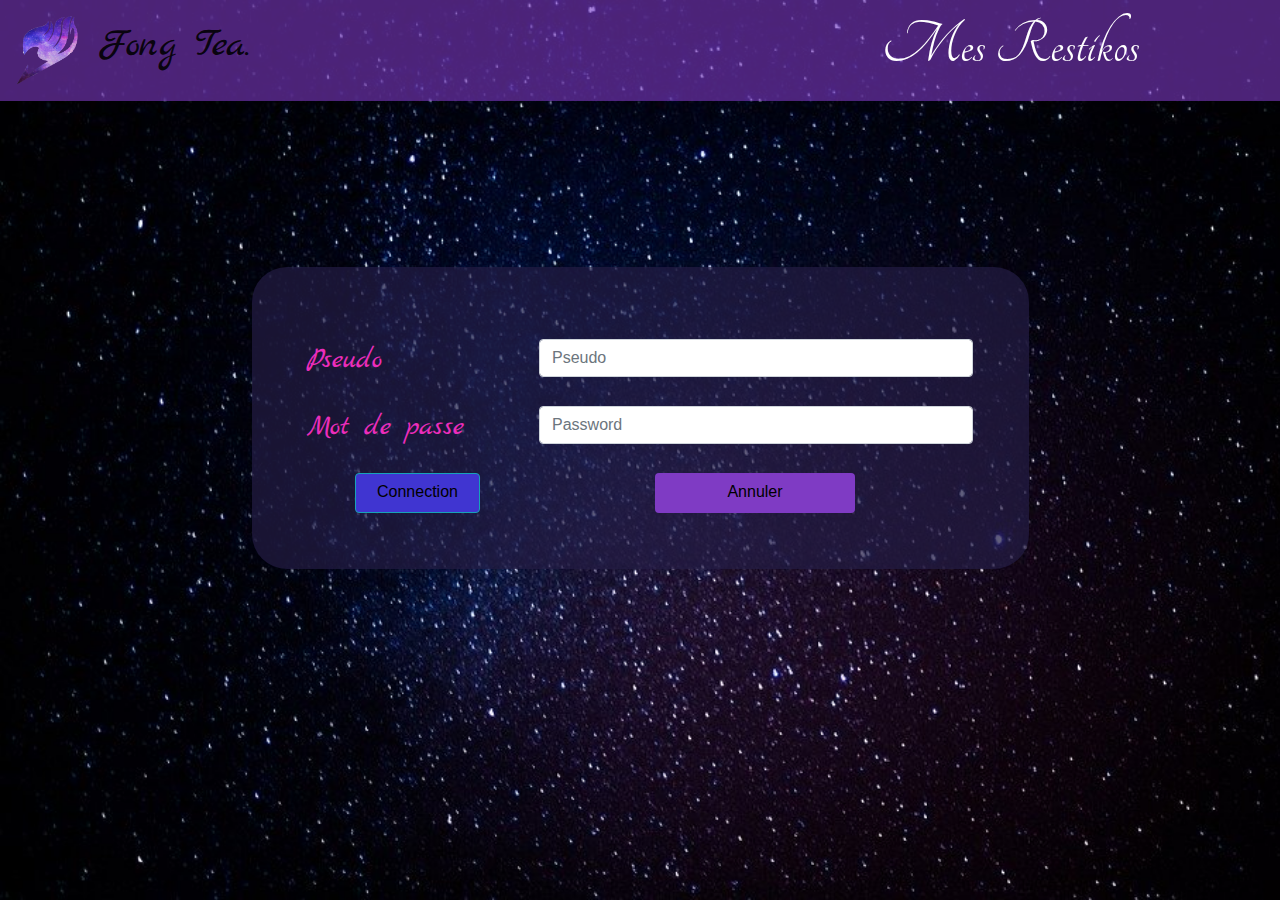
<file: index.html>
<!DOCTYPE html>
  <html lang="en">

  <head>
    <meta charset="UTF-8">
    <meta name="viewport" content="width=device-width, initial-scale=1.0">
    <meta http-equiv="X-UA-Compatible" content="ie=edge">
    <title>Mes restikos
    </title>
    <link rel="stylesheet" href="assets/css/bootstrap.min.css">
    <link rel="stylesheet" href="assets/css/style.css">
  </head>

  <body>
    <nav class="navbar navbar-light bg-perso">
      <a id="nav_name" class="navbar-brand" href="#">
        <img src="assets/img/fairytail.png" height="70" class="d-inline-block align-top" alt="">
        Fong Tea.
      </a>
      <h3>Mes Restikos</h3>
    </nav>

    <div class="container mt-5">

      <div id="form_connect">
        <div id="error_co">Erreur, veuillez recommencer!</div>
        <form>
          <div class="form-group row mt-3">
            <label for="formGroupExampleInput" class="col-sm-4">Pseudo</label>
            <div class="col-sm-8">
              <input type="text" class="form-control" id="id_pseudo" placeholder="Pseudo" autocomplete="username">
            </div>
          </div>
          <div class="form-group row">
            <label for="inputPassword" class="col-sm-4">Mot de passe</label>
            <div class="col-sm-8">
              <input type="password" class="form-control" id="mdp_co" placeholder="Password"
                autocomplete="current-password">
            </div>
          </div>
          <div class="row">
            <div class="col">
              <div id="connect_btn" type="submit" class="btn btn-info ml-5">Connection</div>
            </div>
            <div class="col">
              <div id="return_co" class="btn btn-purple" onclick="reset()">Annuler</div>
            </div>
          </div>
        </form>
      </div>

    </div>


    <script src="assets/js/jquery-3.4.1.min.js"></script>
    <script src="assets/js/popper.min.js"></script>
    <script src="assets/js/bootstrap.min.js"></script>
    <script src="assets/js/airtable.browser.js"></script>
    <script src="assets/js/script.js"></script>
    <script>
      $(document).ready(function () {
        $("#id_pseudo").val("");
        $("#mdp_co").val("");
      });
    </script>
  </body>

  </html>
</file>
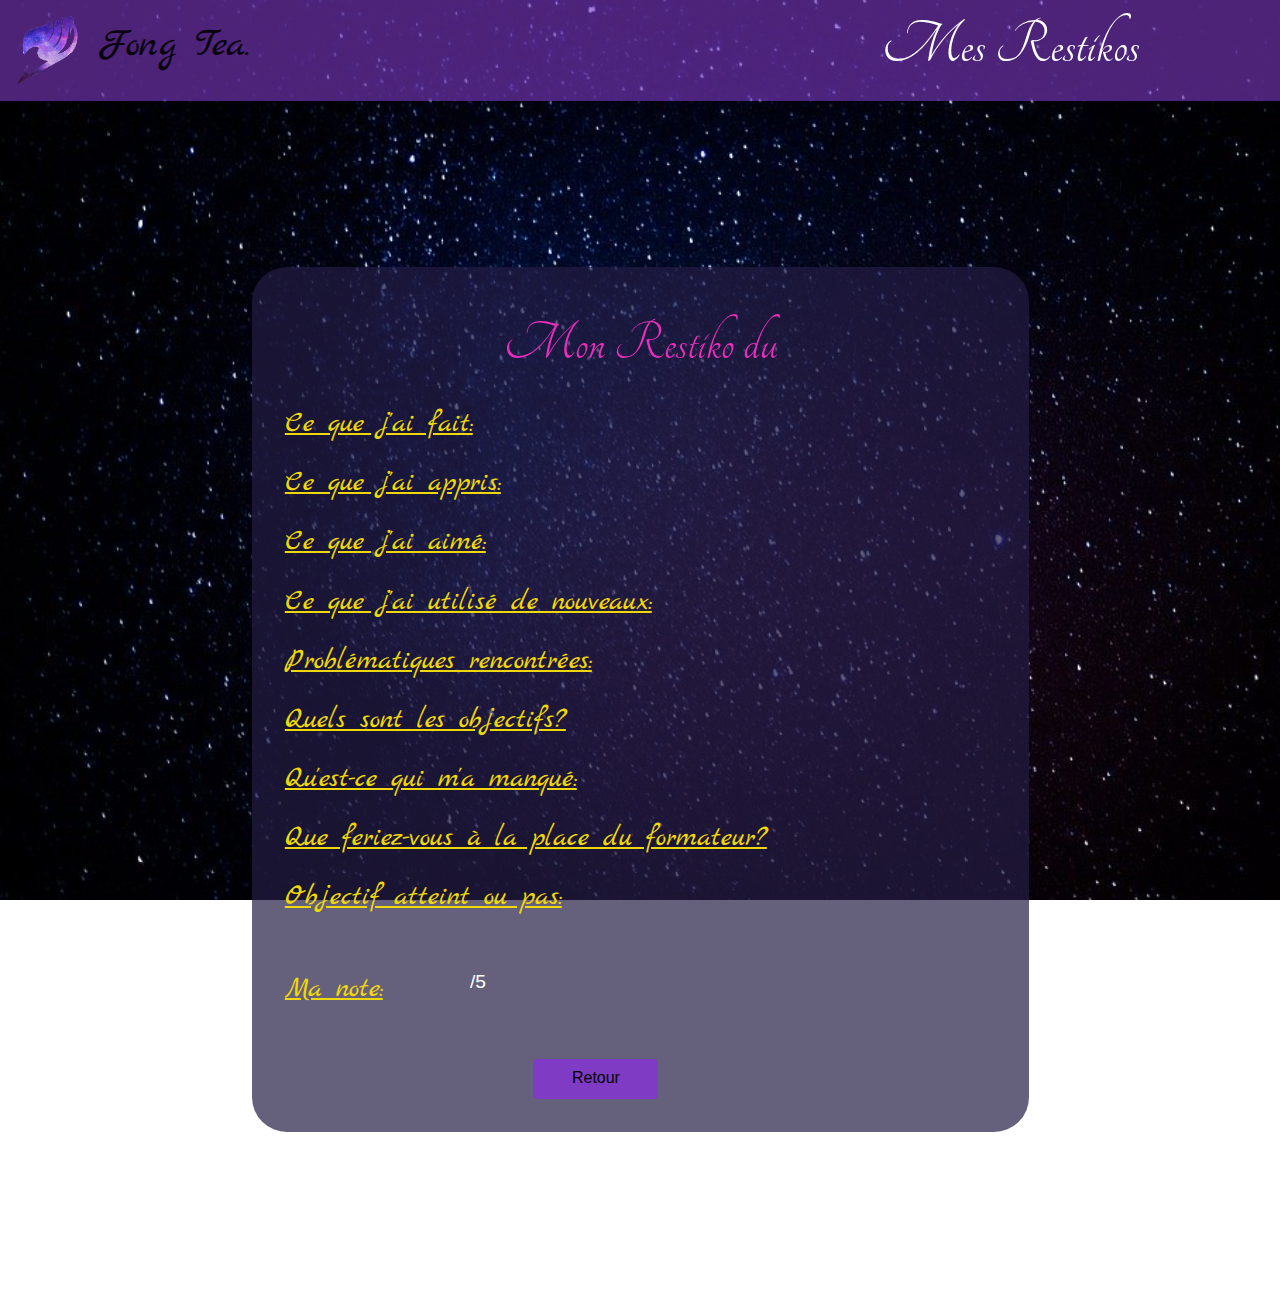
<file: detail.html>
<!DOCTYPE html>
  <html lang="en">

  <head>
    <meta charset="UTF-8">
    <meta name="viewport" content="width=device-width, initial-scale=1.0">
    <meta http-equiv="X-UA-Compatible" content="ie=edge">
    <title>Mes restikos
    </title>
    <link rel="stylesheet" href="assets/css/bootstrap.min.css">
    <link rel="stylesheet" href="assets/css/style.css">
  </head>

  <body>
    <nav class="navbar navbar-light bg-perso">
      <a id="nav_name" class="navbar-brand" href="#">
        <img src="assets/img/fairytail.png" height="70" class="d-inline-block align-top" alt="">
        Fong Tea.
      </a>
      <h3>Mes Restikos</h3>
    </nav>

    <div class="container mt-5">

      <div id="detail_restikos">
        <div class="row">
          <div class="col">
            <div id="intro">Mon Restiko du <span id="date"></span> </div>
          </div>
        </div>
        <div class="row mt-3">
          <div class="col">
            <div class="first">Ce que j'ai fait:</div>
          </div>
        </div>
        <div class="row">
          <div class="col">
            <div id="do" class="indent"></div>
          </div>
        </div>
        <div class="row mt-3">
          <div class="col">
            <div class="first">Ce que j'ai appris:</div>
          </div>
        </div>
        <div class="row">
          <div class="col">
            <div id="learn" class="indent"></div>
          </div>
        </div>
        <div class="row mt-3">
          <div class="col">
            <div class="first">Ce que j'ai aimé:</div>
          </div>
        </div>
        <div class="row">
          <div class="col">
            <div id="like" class="indent"></div>
          </div>
        </div>
        <div class="row mt-3">
          <div class="col">
            <div class="first">Ce que j'ai utilisé de nouveaux:</div>
          </div>
        </div>
        <div class="row">
          <div class="col">
            <div id="new" class="indent"></div>
          </div>
        </div>
        <div class="row mt-3">
          <div class="col">
            <div class="first">Problématiques rencontrées:</div>
          </div>
        </div>
        <div class="row">
          <div class="col">
            <div id="problems" class="indent"></div>
          </div>
        </div>
        <div class="row mt-3">
          <div class="col">
            <div class="first">Quels sont les objectifs?</div>
          </div>
        </div>
        <div class="row">
          <div class="col">
            <div id="objectif" class="indent"></div>
          </div>
        </div>
        <div class="row mt-3">
          <div class="col">
            <div class="first">Qu'est-ce qui m'a manqué:</div>
          </div>
        </div>
        <div class="row">
          <div class="col">
            <div id="miss" class="indent"></div>
          </div>
        </div>
        <div class="row mt-3">
          <div class="col">
            <div class="first">Que feriez-vous à la place du formateur?</div>
          </div>
        </div>
        <div class="row">
          <div class="col">
            <div id="former" class="indent"></div>
          </div>
        </div>
        <div class="row mt-3">
          <div class="col">
            <div class="first">Objectif atteint ou pas:</div>
          </div>
        </div>
        <div class="row">
          <div class="col">
            <div id="success" class="indent"></div>
          </div>
        </div>
        <div class="row mt-5">
          <div class="col-3">
            <div class="first">Ma note:</div>
          </div>
          <div class="col-9">
            <div> <span id="rating"></span>/5 </div>
          </div>
        </div>
        <div class="row mt-5">
          <div class="col">
            <a href="list.html" id="reset" class="btn btn-purple">Retour</a>
          </div>
        </div>
      </div>

    </div>

    <script src="assets/js/jquery-3.4.1.min.js"></script>
    <script src="assets/js/popper.min.js"></script>
    <script src="assets/js/bootstrap.min.js"></script>
    <script src="assets/js/airtable.browser.js"></script>
    <script src="assets/js/conf_airtable.js"></script>
    <script src="assets/js/detail.js"></script>
    <script>

    </script>
  </body>

  </html>
</file>
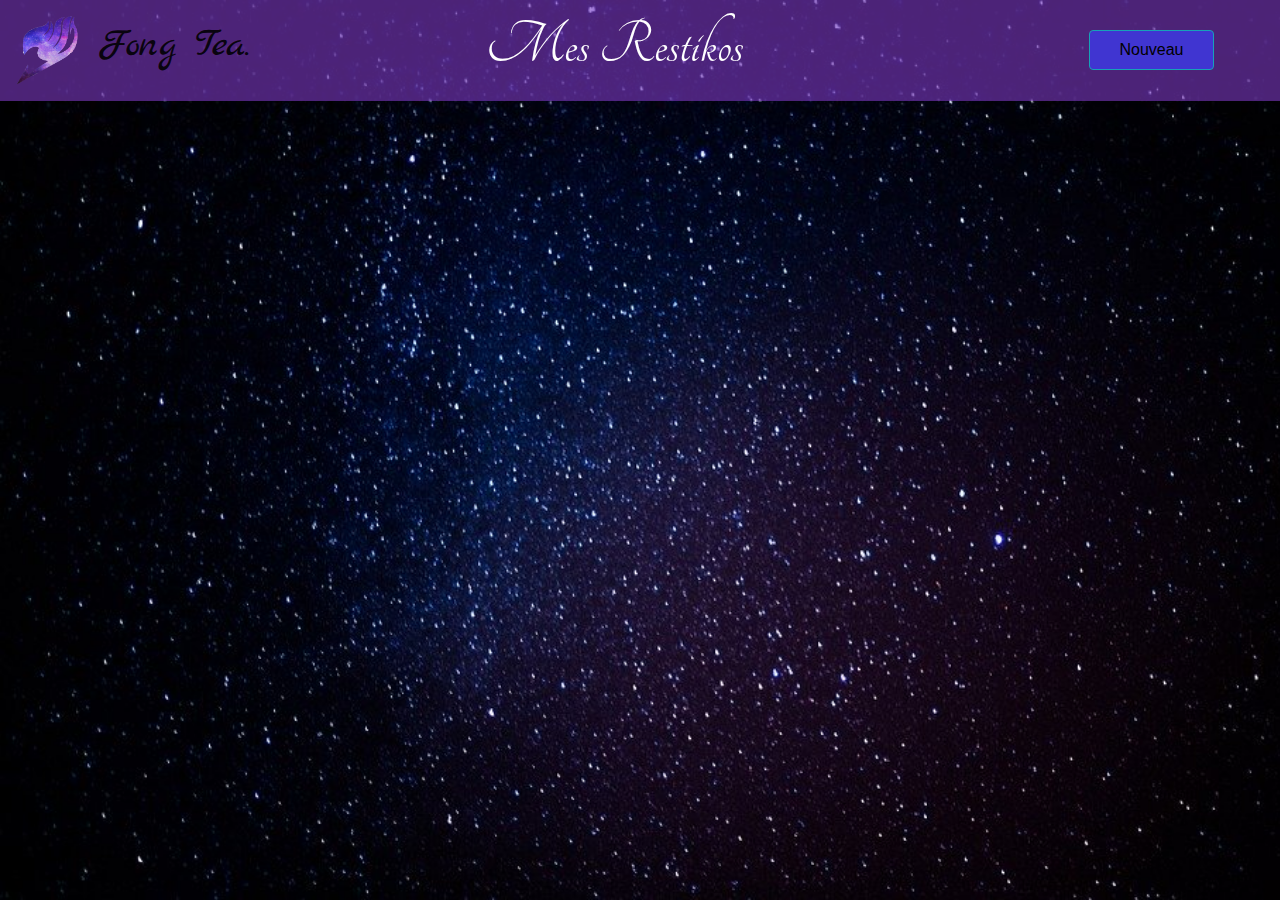
<file: list.html>
<!DOCTYPE html>
    <html lang="en">

    <head>
      <meta charset="UTF-8">
      <meta name="viewport" content="width=device-width, initial-scale=1.0">
      <meta http-equiv="X-UA-Compatible" content="ie=edge">
      <title>Mes restikos
      </title>
      <link rel="stylesheet" href="assets/css/bootstrap.min.css">
      <link rel="stylesheet" href="assets/css/style.css">
    </head>

    <body>
      <nav class="navbar navbar-light bg-perso">
        <a id="nav_name" class="navbar-brand" href="#">
          <img src="assets/img/fairytail.png" height="70" class="d-inline-block align-top" alt="">
          Fong Tea.
        </a>
        <h3>Mes Restikos</h3>
        <button id="new_restiko" class="btn btn-info">Nouveau</button>
      </nav>

      <div class="container">

        <div id="liste_restikos"></div>

      </div>



      <script src="assets/js/jquery-3.4.1.min.js"></script>
      <script src="assets/js/popper.min.js"></script>
      <script src="assets/js/bootstrap.min.js"></script>
      <script src="assets/js/airtable.browser.js"></script>
      <script src="assets/js/conf_airtable.js"></script>
      <script src="assets/js/list.js"></script>
    </body>

    </html>
</file>
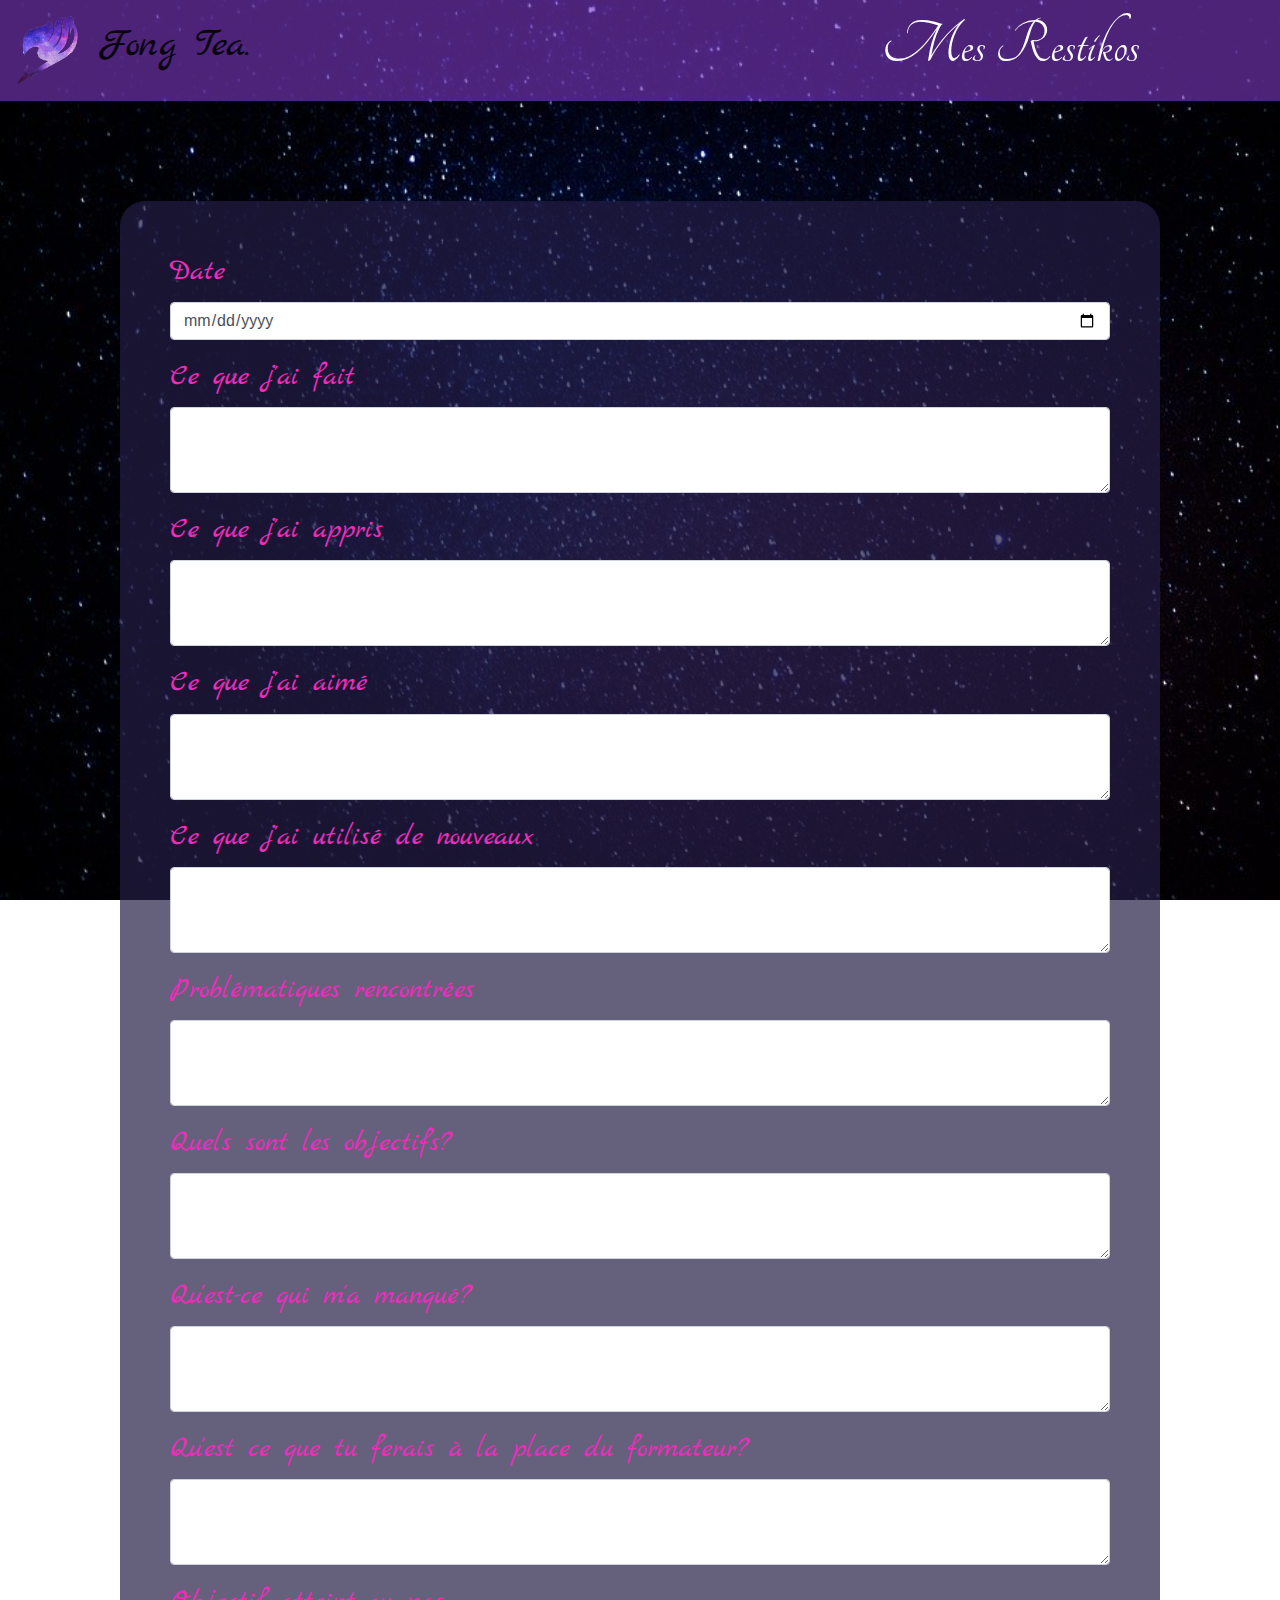
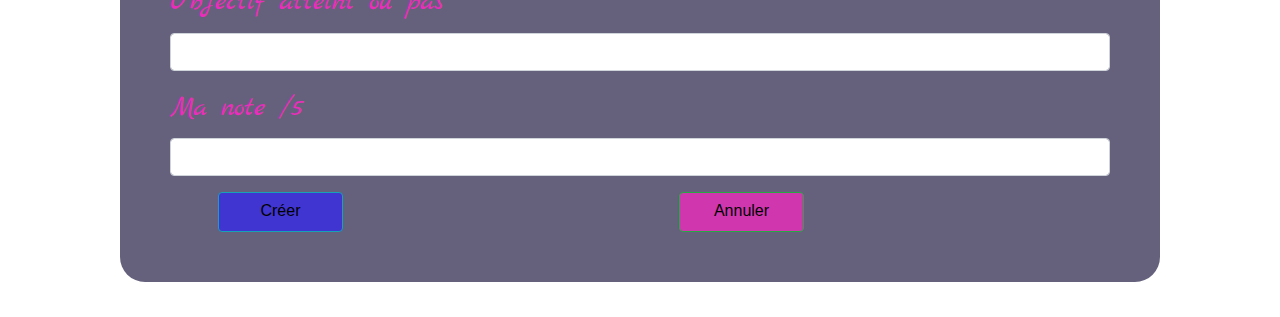
<file: new_edit.html>
<!DOCTYPE html>
  <html lang="en">

  <head>
    <meta charset="UTF-8">
    <meta name="viewport" content="width=device-width, initial-scale=1.0">
    <meta http-equiv="X-UA-Compatible" content="ie=edge">
    <title>Mes restikos
    </title>
    <link rel="stylesheet" href="assets/css/bootstrap.min.css">
    <link rel="stylesheet" href="assets/css/style.css">
  </head>

  <body>
    <nav class="navbar navbar-light bg-perso">
      <a id="nav_name" class="navbar-brand" href="#">
        <img src="assets/img/fairytail.png" height="70" class="d-inline-block align-top" alt="">
        Fong Tea.
      </a>
      <h3>Mes Restikos</h3>
    </nav>

    <div class="container">

      <div id="edit_restiko">
        <form>
          <div class="form-group">
            <label for="date_restiko">Date</label>
            <input type="date" class="form-control" id="date_restiko">
          </div>
          <div class="form-group">
            <label for="fait_restiko">Ce que j'ai fait</label>
            <textarea class="form-control" id="fait_restiko" rows="3"></textarea>
          </div>
          <div class="form-group">
            <label for="appris_restiko">Ce que j'ai appris</label>
            <textarea class="form-control" id="appris_restiko" rows="3"></textarea>
          </div>
          <div class="form-group">
            <label for="aime_restiko">Ce que j'ai aimé</label>
            <textarea class="form-control" id="aime_restiko" rows="3"></textarea>
          </div>
          <div class="form-group">
            <label for="utilise_restiko">Ce que j'ai utilisé de nouveaux</label>
            <textarea class="form-control" id="utilise_restiko" rows="3"></textarea>
          </div>
          <div class="form-group">
            <label for="problem_restiko">Problématiques rencontrées</label>
            <textarea class="form-control" id="problem_restiko" rows="3"></textarea>
          </div>
          <div class="form-group">
            <label for="objectif_restiko">Quels sont les objectifs?</label>
            <textarea class="form-control" id="objectif_restiko" rows="3"></textarea>
          </div>
          <div class="form-group">
            <label for="manque_restiko">Qu'est-ce qui m'a manqué?</label>
            <textarea class="form-control" id="manque_restiko" rows="3"></textarea>
          </div>
          <div class="form-group">
            <label for="formateur_restiko">Qu'est ce que tu ferais à la place du formateur?</label>
            <textarea class="form-control" id="formateur_restiko" rows="3"></textarea>
          </div>
          <div class="form-group">
            <label for="atteint_restiko">Objectif atteint ou pas</label>
            <input type="text" class="form-control" id="atteint_restiko">
          </div>
          <div class="form-group">
            <label for="rating_restiko">Ma note /5</label>
            <input type="number" min="0" max="5" class="form-control" id="rating_restiko">
          </div>
          <div class="row">
            <div class="col ml-5">
              <div id="create_restiko" class="btn btn-info" onclick="create()">Créer</div>
              <div id="modifier_restiko" class="btn btn-info" onclick="update()">Modifier</div>
            </div>
            <div class="col">
              <div href="list.html" id="retour" type="button" class="btn btn-success">Annuler</div>
            </div>
          </div>
          <input type="hidden" id="restikoIdEdit">
        </form>
      </div>
      
    </div>

    <script src="assets/js/jquery-3.4.1.min.js"></script>
    <script src="assets/js/popper.min.js"></script>
    <script src="assets/js/bootstrap.min.js"></script>
    <script src="assets/js/airtable.browser.js"></script>
    <script src="assets/js/conf_airtable.js"></script>
    <script src="assets/js/new_edit.js"></script>

  </body>

  </html>
</file>
<file: assets/css/style.css>
@import url('https://fonts.googleapis.com/css?family=Kaushan+Script|Marck+Script|Tangerine&display=swap');

body {
    background: url(../img/milky-way-472971_960_720.jpg);
    background-size: cover;
    background-repeat: no-repeat;
    background-attachment: fixed;
}

.btn-info {
    background: #4035d1;
    width: 125px;
    height: 40px;
    color: black;
}

.btn-success {
    background: rgba(235, 45, 187, 0.8);
    width: 125px;
    height: 40px;
    color: black;
}

.btn-purple {
    background: #7f3bc4;
    width: 125px;
    height: 40px;
    color: black;
}

/* navbar */
.bg-perso {
    background: rgba(127, 59, 196, 0.6);
}

#nav_name {
    font-size: 2.5em;
    font-family: 'Marck Script', cursive;
}

h3 {
    font-size: 4em;
    color: white;
    font-family: 'Tangerine', cursive;
    margin-right: 10%;
}

/* page de connection */
#error_co {
    color: rgb(235, 45, 187);
    font-size: 1.5em;
    margin-left: 20%;
    display: none;
}

#form_connect {
    border-radius: 35px;
    background: rgba(36, 28, 68, 0.7);
    padding: 5%;
    margin: 15%;
}

#return_co {
    width: 200px;
    height: 40px;
}

label {
    font-family: 'Marck Script', cursive;
    font-size: 1.8em;
    color: rgb(235, 45, 187);
}

input {
    font-size: 2em;
}

/* page de liste */

#new_restiko {
    margin-right: 50px;
}

.resume_restikos {
    border-radius: 25px;
    margin: 35px;
    padding: 2% 5%;
    background: rgba(36, 28, 68, 0.7);
    font-size: 1.7em;
}

.intro {
    color: white;
    font-family: 'Marck Script', cursive;
    font-size: 1.2em;
}

.date {
    color: rgb(235, 45, 187);
}

/* page new_edit */
#edit_restiko {
    border-radius: 25px;
    margin: 35px;
    margin-top: 100px;
    padding: 50px;
    background: rgba(36, 28, 68, 0.7);
}

#modifier_restiko {
    display: none;
}

/* page detail */
#detail_restikos {
    border-radius: 35px;
    background: rgba(36, 28, 68, 0.7);
    padding: 3%;
    margin: 15%;
    font-size: 1.2em;
    color: white;
}

#intro {
    color: rgb(235, 45, 187);
    text-align: center;
    font-size: 3em;
    font-family: 'Tangerine', cursive;

}

.first {
    color: #efd807;
    font-family: 'Marck Script', cursive;
    text-decoration: underline;
    font-size: 1.5em;
}

.indent {
    text-indent: 75px;
}

#reset {
    margin-left: 35%;
}
</file>
